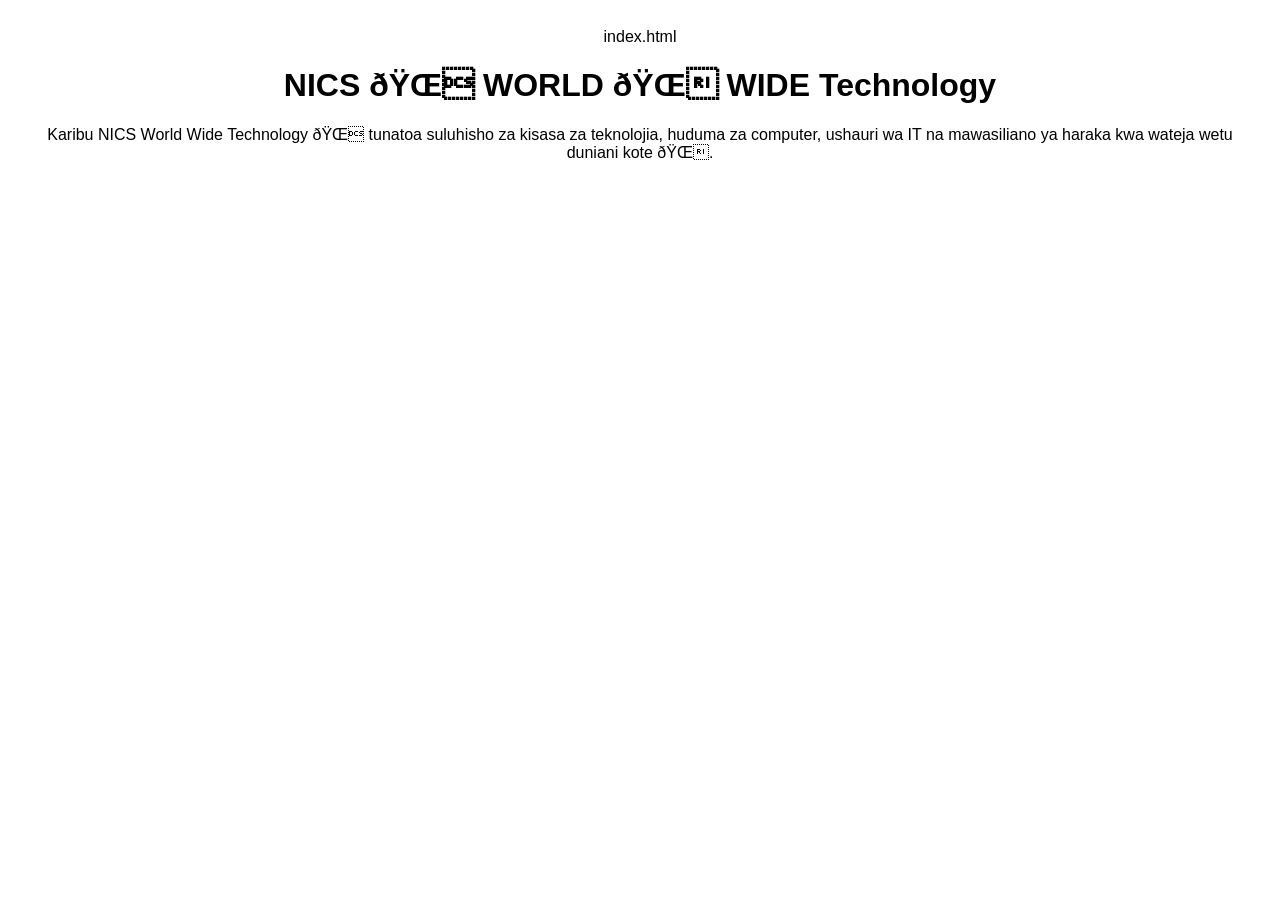
<file: Index.html>
index.html<!DOCTYPE html>
<html>
<head>
  <title>NICS WORLD WIDE Technology</title>
  <meta name="viewport" content="width=device-width, initial-scale=1.0">
</head>

<body style="font-family: Arial; text-align:center; padding:20px;">

  <h1>NICS 🌐 WORLD 🌍 WIDE Technology</h1>

  <p>
  Karibu NICS World Wide Technology 🌐 tunatoa suluhisho za kisasa za teknolojia,
  huduma za computer, ushauri wa IT na mawasiliano ya haraka kwa wateja wetu duniani kote 🌍.
  </p>

  <!-- Tawk.to Chat -->
  <script type="text/javascript">
  var Tawk_API=Tawk_API||{}, Tawk_LoadStart=new Date();
  (function(){
  var s1=document.createElement("script"),s0=document.getElementsByTagName("script")[0];
  s1.async=true;
  s1.src='https://embed.tawk.to/PROPERTY_ID/default';
  s1.charset='UTF-8';
  s1.setAttribute('crossorigin','*');
  s0.parentNode.insertBefore(s1,s0);
  })();
  </script>

</body>
</html>
</file>
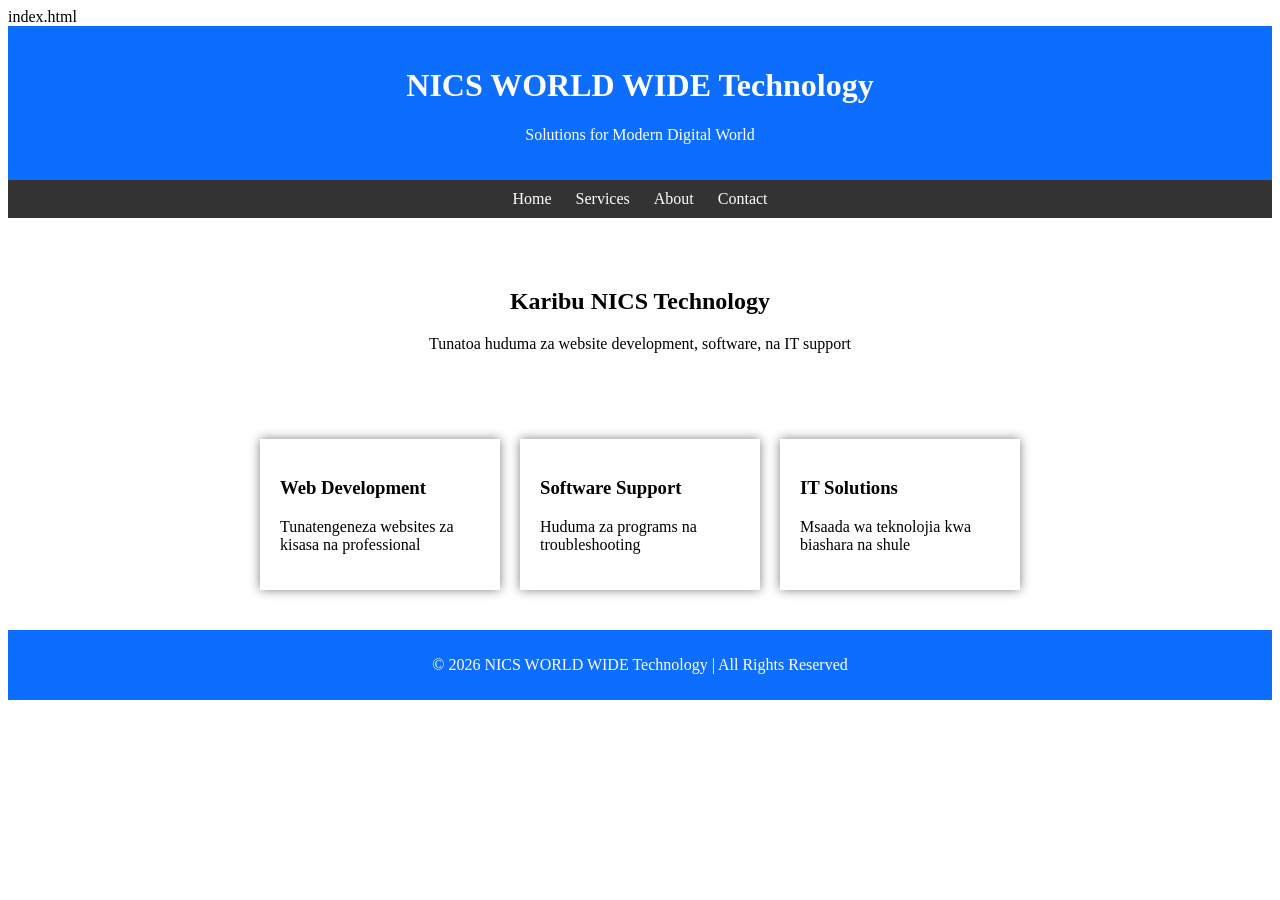
<file: index.html>
index.html<!DOCTYPE html>
<html lang="en">
<head>
    <meta charset="UTF-8">
    <meta name="viewport" content="width=device-width, initial-scale=1.0">
    <title>NICS WORLD WIDE Technology</title>
    <link rel="stylesheet" href="style.css">
</head>
<body>

<header>
    <h1>NICS WORLD WIDE Technology</h1>
    <p>Solutions for Modern Digital World</p>
</header>

<nav>
    <a href="#home">Home</a>
    <a href="#services">Services</a>
    <a href="#about">About</a>
    <a href="#contact">Contact</a>
</nav>

<section class="hero">
    <h2>Karibu NICS Technology</h2>
    <p>Tunatoa huduma za website development, software, na IT support</p>
</section>

<section class="services">
    <div class="box">
        <h3>Web Development</h3>
        <p>Tunatengeneza websites za kisasa na professional</p>
    </div>

    <div class="box">
        <h3>Software Support</h3>
        <p>Huduma za programs na troubleshooting</p>
    </div>

    <div class="box">
        <h3>IT Solutions</h3>
        <p>Msaada wa teknolojia kwa biashara na shule</p>
    </div>
</section>

<footer>
    <p>&copy; 2026 NICS WORLD WIDE Technology | All Rights Reserved</p>
</footer>

</body>
    </html>
</file>
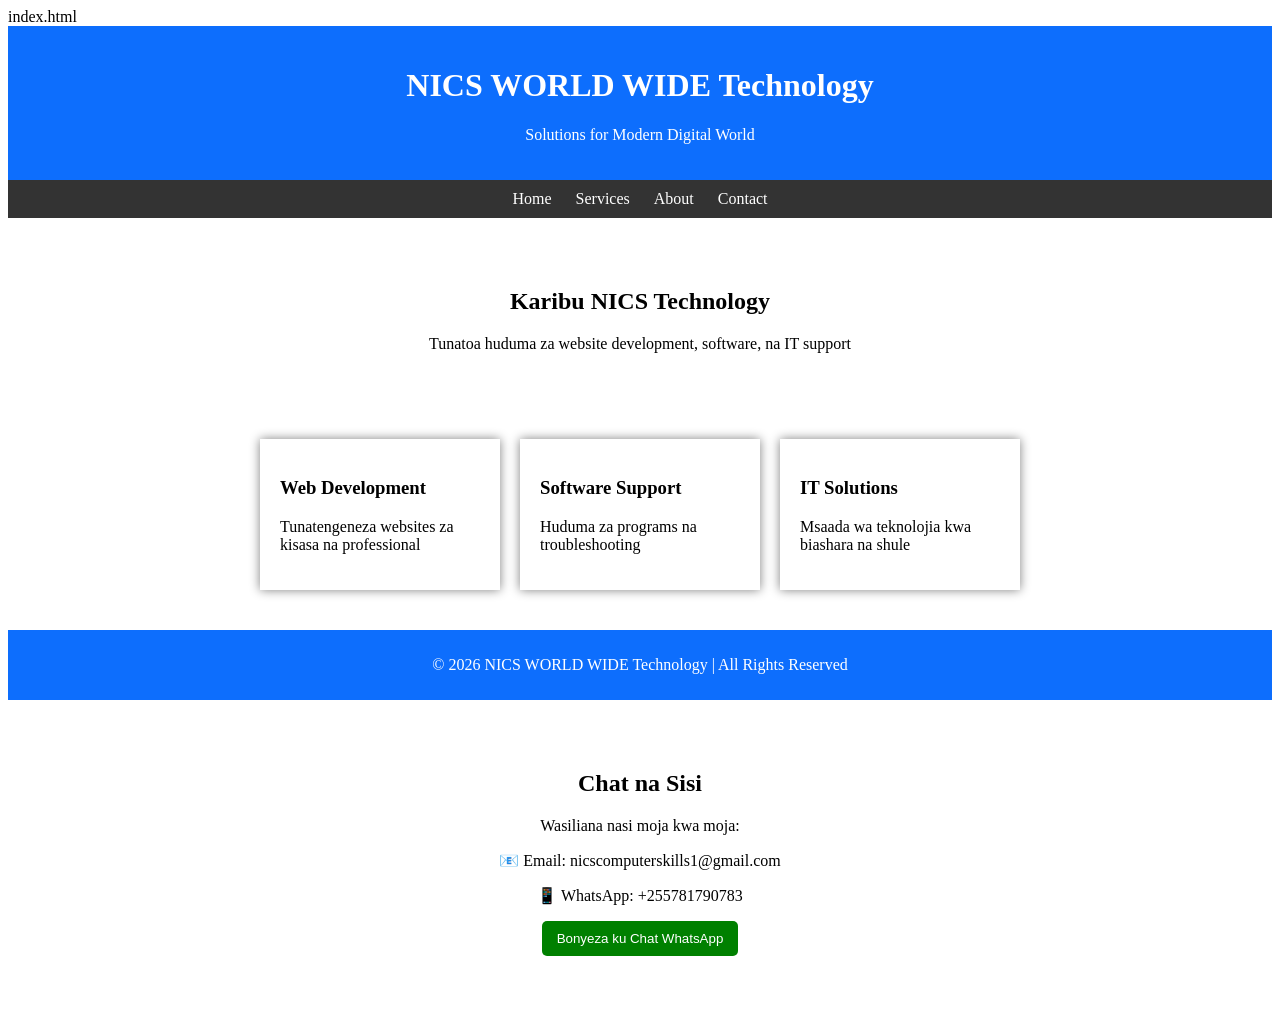
<file: index (1) (1) (1).html>
index.html<body id="top">
<!DOCTYPE html>
<html lang="en">
<head>
    <meta charset="UTF-8">
    <meta name="viewport" content="width=device-width, initial-scale=1.0">
    <title>NICS WORLD WIDE Technology</title>
    <link rel="stylesheet" href="style.css">
</head>
<body>

<header>
    <h1>NICS WORLD WIDE Technology</h1>
    <p>Solutions for Modern Digital World</p>
</header>

<nav>
    <a href="#top">Home</a>
    <a href="#services">Services</a>
    <a href="#about">About</a>
    <a href="#contact">Contact</a>
</nav>

<section class="hero">
    <h2>Karibu NICS Technology</h2>
    <p>Tunatoa huduma za website development, software, na IT support</p>
</section>

<section class="services">
    <div class="box">
        <h3>Web Development</h3>
        <p>Tunatengeneza websites za kisasa na professional</p>
    </div>

    <div class="box">
        <h3>Software Support</h3>
        <p>Huduma za programs na troubleshooting</p>
    </div>

    <div class="box">
        <h3>IT Solutions</h3>
        <p>Msaada wa teknolojia kwa biashara na shule</p>
    </div>
</section>

<footer>
    <p>&copy; 2026 NICS WORLD WIDE Technology | All Rights Reserved</p>
</footer>

</body>
    </html>
<section id="chat" class="hero">
    <h2>Chat na Sisi</h2>
    <p>Wasiliana nasi moja kwa moja:</p>

    <p>📧 Email: nicscomputerskills1@gmail.com</p>
    <p>📱 WhatsApp: +255781790783</p>

    <a href="https://wa.me/255781790783" target="_blank">
        <button>Bonyeza ku Chat WhatsApp</button>
    </a>
    </section>
</file>
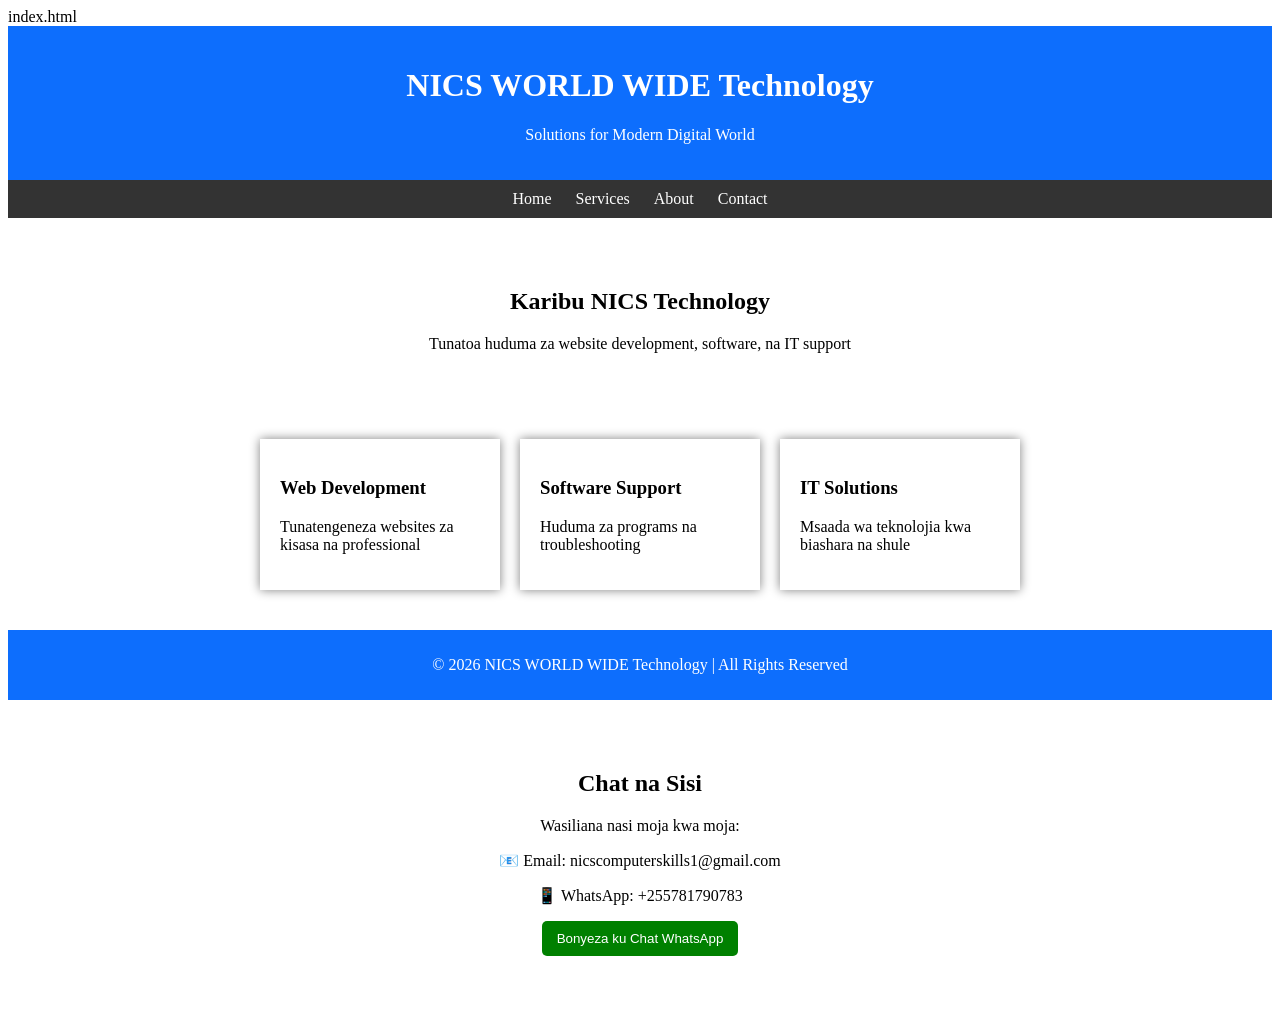
<file: index (1).html>
index.html<!DOCTYPE html>
<html lang="en">
<head>
    <meta charset="UTF-8">
    <meta name="viewport" content="width=device-width, initial-scale=1.0">
    <title>NICS WORLD WIDE Technology</title>
    <link rel="stylesheet" href="style.css">
</head>
<body>

<header>
    <h1>NICS WORLD WIDE Technology</h1>
    <p>Solutions for Modern Digital World</p>
</header>

<nav>
    <a href="#chat">Home</a>
    <a href="#services">Services</a>
    <a href="#about">About</a>
    <a href="#contact">Contact</a>
</nav>

<section class="hero">
    <h2>Karibu NICS Technology</h2>
    <p>Tunatoa huduma za website development, software, na IT support</p>
</section>

<section class="services">
    <div class="box">
        <h3>Web Development</h3>
        <p>Tunatengeneza websites za kisasa na professional</p>
    </div>

    <div class="box">
        <h3>Software Support</h3>
        <p>Huduma za programs na troubleshooting</p>
    </div>

    <div class="box">
        <h3>IT Solutions</h3>
        <p>Msaada wa teknolojia kwa biashara na shule</p>
    </div>
</section>

<footer>
    <p>&copy; 2026 NICS WORLD WIDE Technology | All Rights Reserved</p>
</footer>

</body>
    </html>
<section id="chat" class="hero">
    <h2>Chat na Sisi</h2>
    <p>Wasiliana nasi moja kwa moja:</p>

    <p>📧 Email: nicscomputerskills1@gmail.com</p>
    <p>📱 WhatsApp: +255781790783</p>

    <a href="https://wa.me/255781790783" target="_blank">
        <button>Bonyeza ku Chat WhatsApp</button>
    </a>
    </section>
</file>
<file: style.css>
style.cssbody {
    font-family: Arial, sans-serif;
    margin: 0;
    padding: 0;
    background: #f4f4f4;
}

header {
    background: #0d6efd;
    color: white;
    text-align: center;
    padding: 20px;
}

nav {
    background: #333;
    text-align: center;
    padding: 10px;
}

nav a {
    color: white;
    margin: 10px;
    text-decoration: none;
}

.hero {
    text-align: center;
    padding: 50px;
    background: white;
}

.services {
    display: flex;
    justify-content: center;
    gap: 20px;
    padding: 20px;
}

.box {
    background: white;
    padding: 20px;
    width: 200px;
    box-shadow: 0px 0px 10px gray;
}

footer {
    text-align: center;
    background: #0d6efd;
    color: white;
    padding: 10px;
    margin-top: 20px;
}button {
    background: green;
    color: white;
    padding: 10px 15px;
    border: none;
    border-radius: 5px;
}

button:hover {
    background: darkgreen;
    }
</file>
